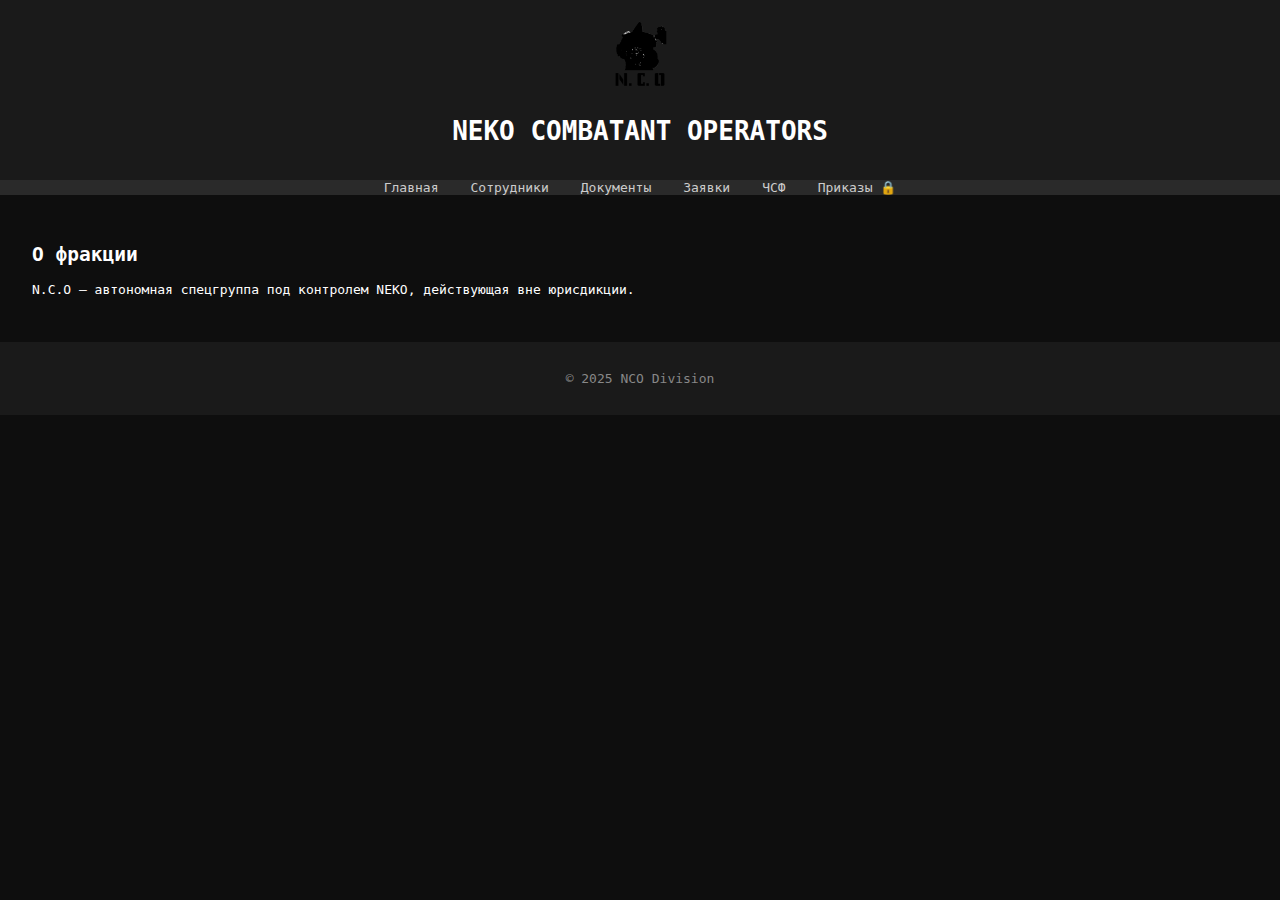
<file: index.html>
<!DOCTYPE html>
<html lang="ru">
<head>
    <meta charset="UTF-8">
    <meta name="viewport" content="width=device-width, initial-scale=1.0">
    <title>N.C.O | NEKO COMBATANT OPERATORS</title>
    <link rel="stylesheet" href="style.css">
</head>
<body>
    <header>
        <img src="4.png" alt="NCO Logo" class="logo">
        <h1>NEKO COMBATANT OPERATORS</h1>
    </header>
    <nav>
        <ul>
            <li><a href="index.html">Главная</a></li>
            <li><a href="staff.html">Сотрудники</a></li>
            <li><a href="docs.html">Документы</a></li>
            <li><a href="apply.html">Заявки</a></li>
            <li><a href="blacklist.html">ЧСФ</a></li>
            <li><a href="orders.html">Приказы 🔒</a></li>
        </ul>
    </nav>
    <main>
        <h2>О фракции</h2>
        <p>N.C.O — автономная спецгруппа под контролем NEKO, действующая вне юрисдикции.</p>
    </main>
    <footer>
        <p>&copy; 2025 NCO Division</p>
    </footer>
</body>
</html>
</file>
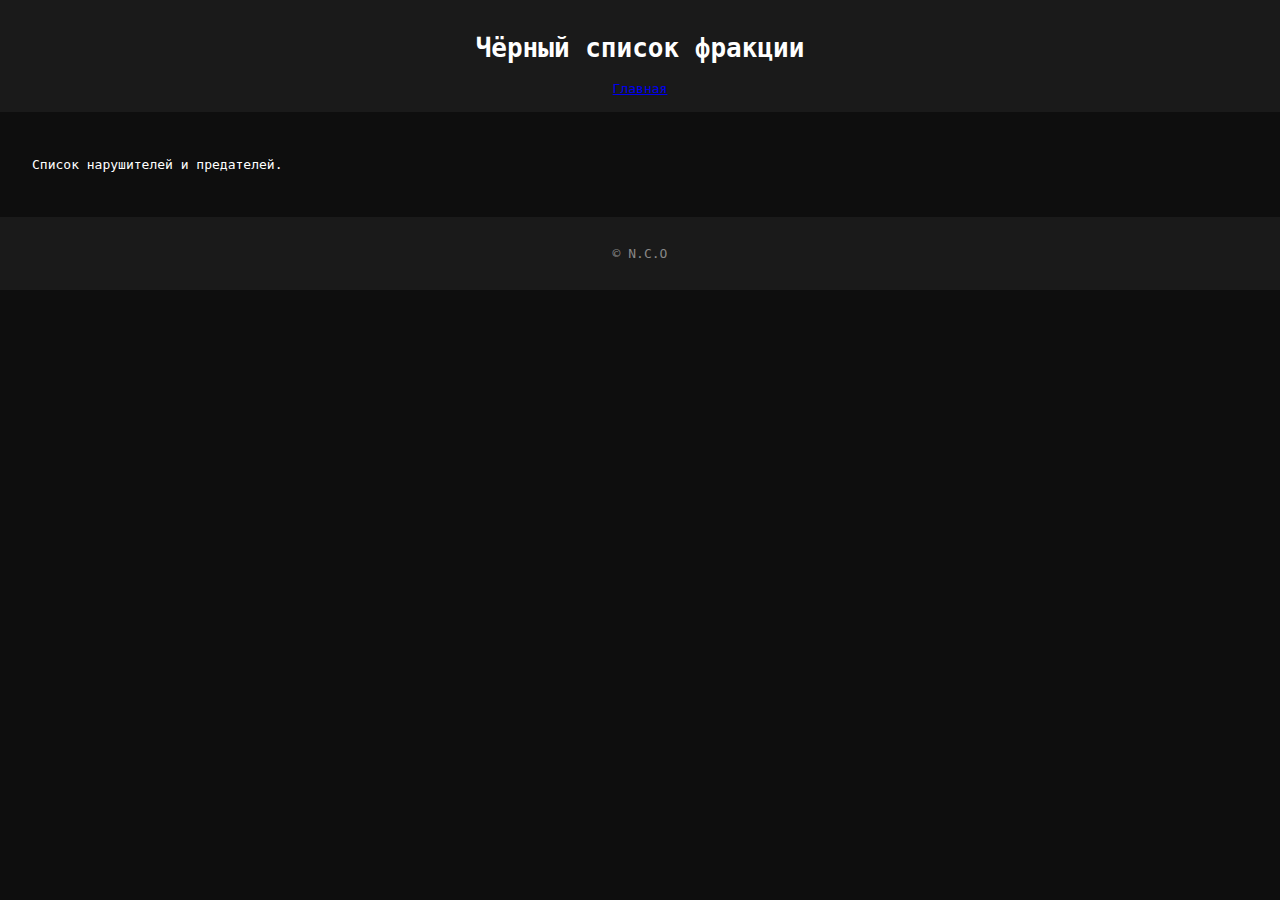
<file: chs.html>
<!DOCTYPE html><html><head><meta charset='UTF-8'><title>ЧСФ</title><link rel='stylesheet' href='style.css'></head><body><header><h1>Чёрный список фракции</h1><nav><a href='index.html'>Главная</a></nav></header><main><p>Список нарушителей и предателей.</p></main><footer><p>© N.C.O</p></footer></body></html>
</file>
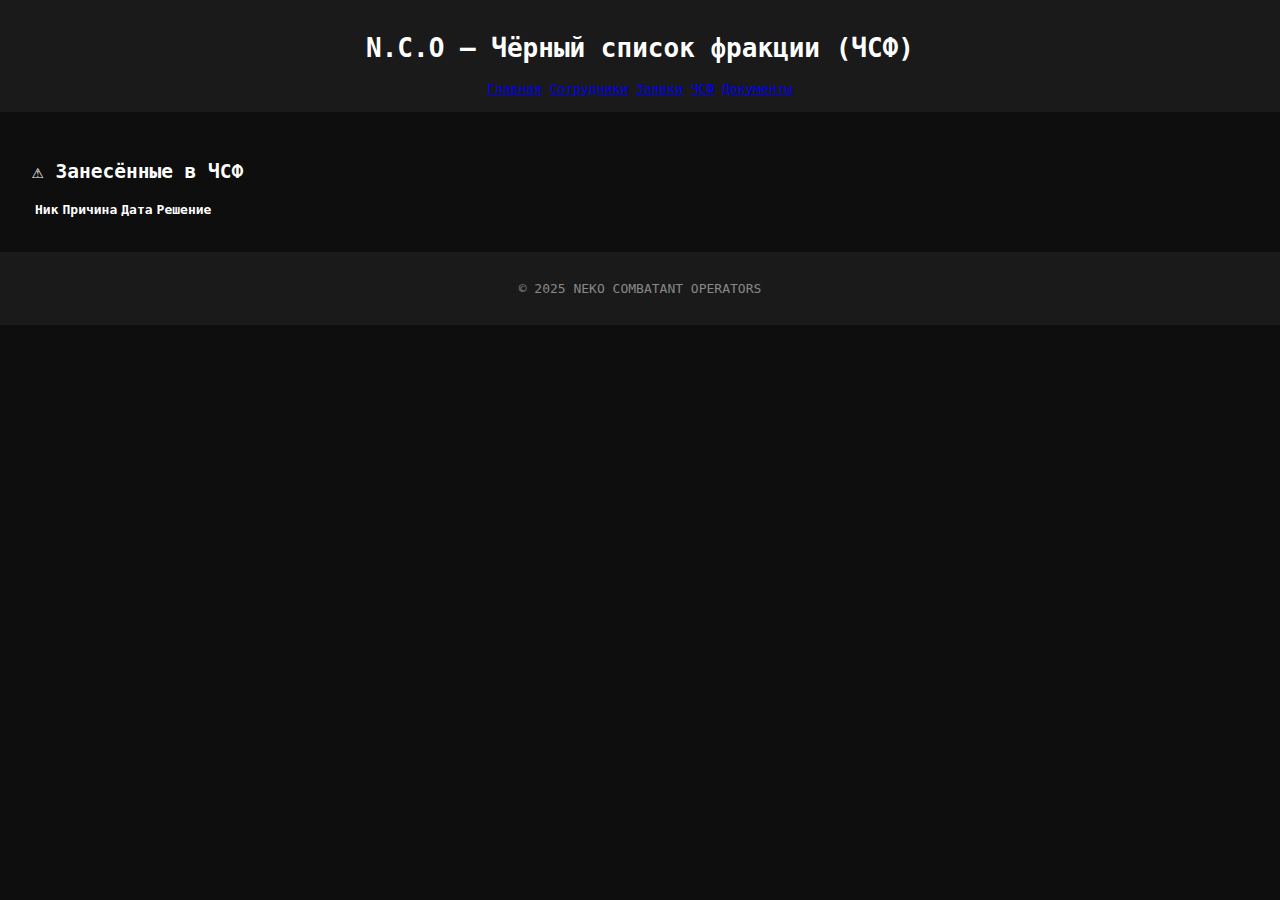
<file: chsf.html>
<!DOCTYPE html>
<html lang="ru">
<head>
  <meta charset="UTF-8" />
  <meta name="viewport" content="width=device-width, initial-scale=1.0" />
  <title>ЧСФ | N.C.O</title>
  <link rel="stylesheet" href="style.css" />
</head>
<body>
  <header>
    <h1>N.C.O — Чёрный список фракции (ЧСФ)</h1>
    <nav>
      <a href="index.html">Главная</a>
      <a href="sotrudniki.html">Сотрудники</a>
      <a href="zayavki.html">Заявки</a>
      <a href="chsf.html" class="active">ЧСФ</a>
      <a href="docs.html">Документы</a>
    </nav>
  </header>

  <main>
    <section>
      <h2>⚠ Занесённые в ЧСФ</h2>
      <table>
        <thead>
          <tr>
            <th>Ник</th>
            <th>Причина</th>
            <th>Дата</th>
            <th>Решение</th>
          </tr>
        </thead>
        </tbody>
      </table>
    </section>
  </main>

  <footer>
    <p>© 2025 NEKO COMBATANT OPERATORS</p>
  </footer>
</body>
</html>
</file>
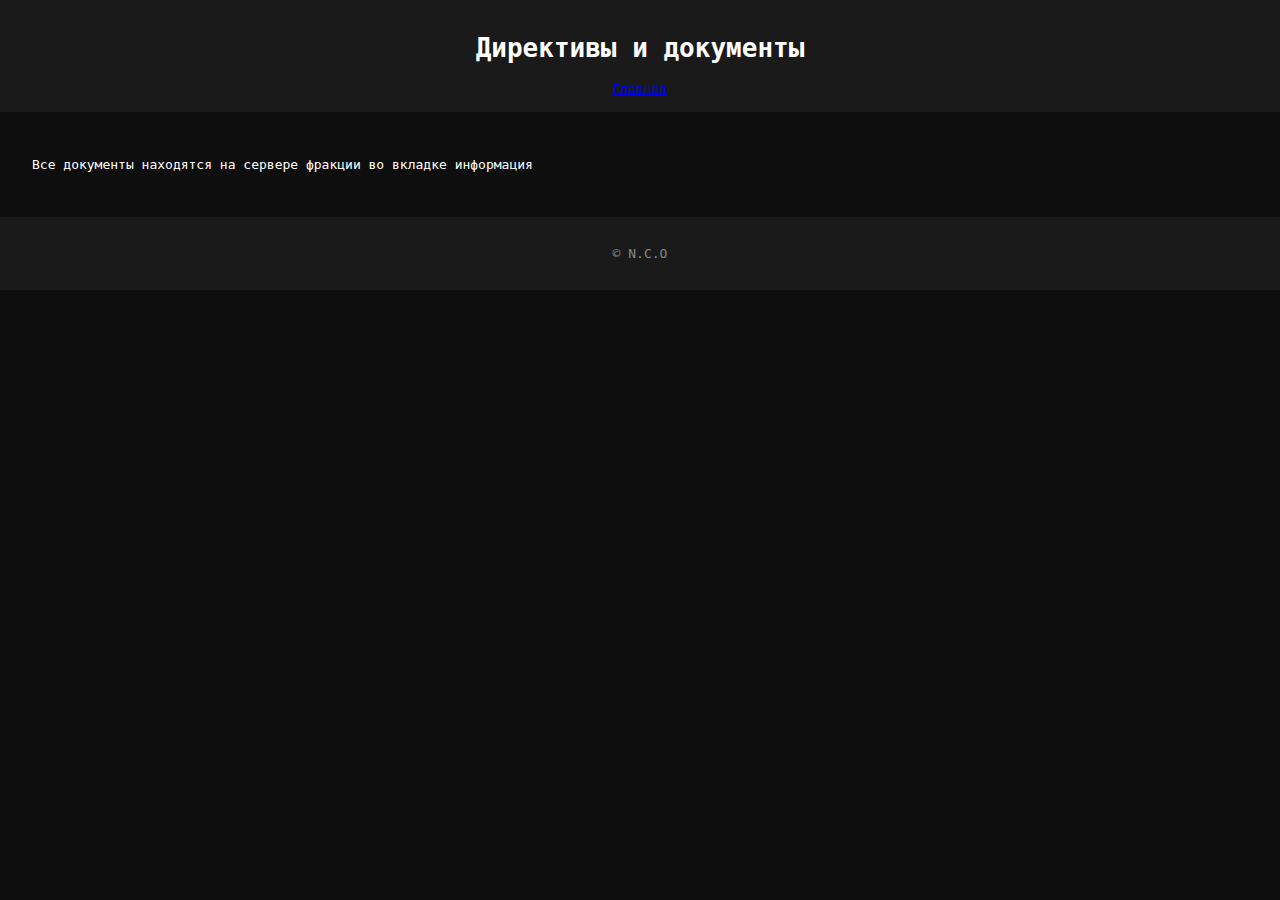
<file: directives.html>
<!DOCTYPE html><html><head><meta charset='UTF-8'><title>Документы</title><link rel='stylesheet' href='style.css'></head><body><header><h1>Директивы и документы</h1><nav><a href='index.html'>Главная</a></nav></header><main><p>Все документы находятся на сервере фракции во вкладке информация</p></main><footer><p>© N.C.O</p></footer></body></html>
</file>
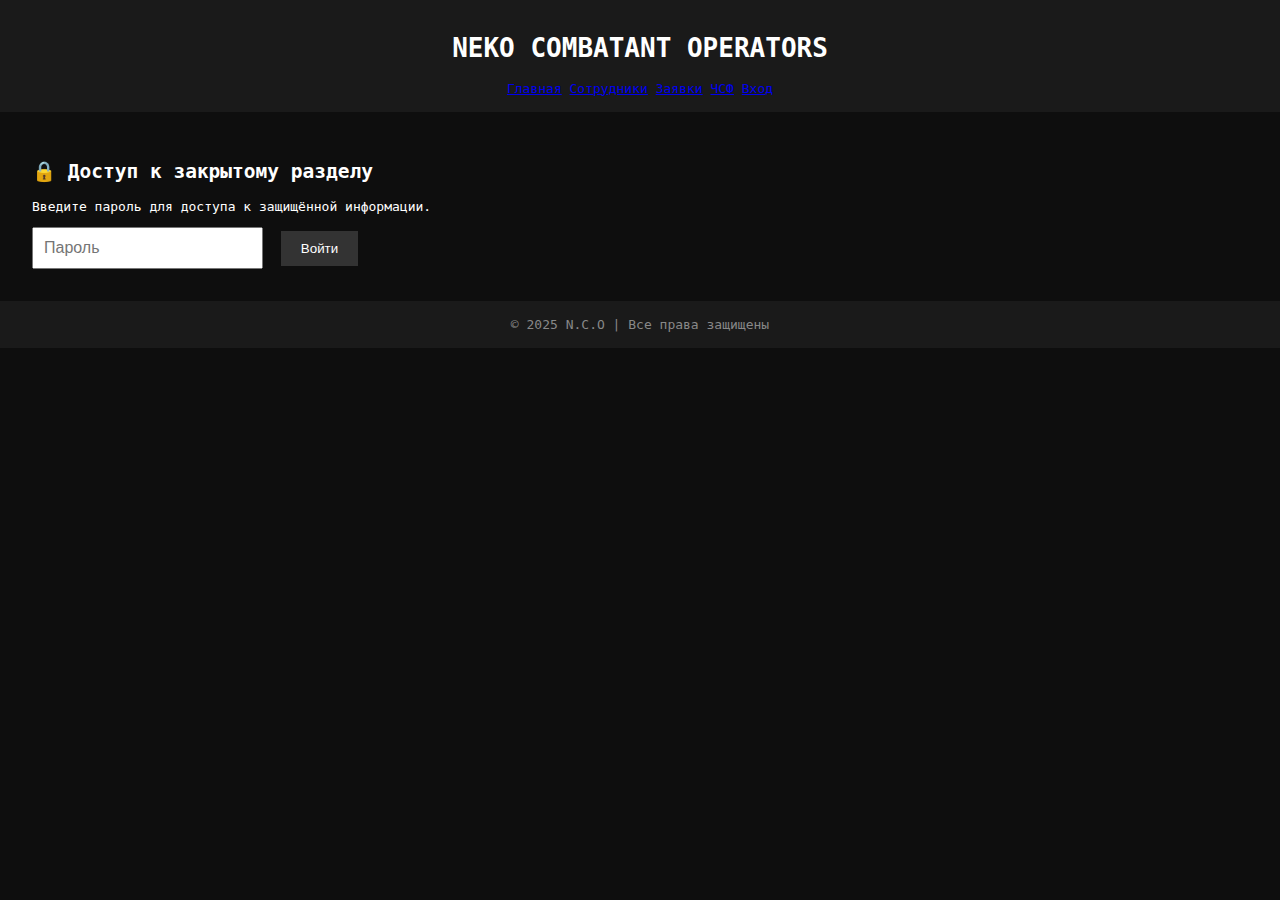
<file: login.html>
<!DOCTYPE html>
<html lang="ru">
<head>
  <meta charset="UTF-8" />
  <meta name="viewport" content="width=device-width, initial-scale=1.0" />
  <title>Вход | N.C.O</title>
  <link rel="stylesheet" href="style.css" />
  <script>
    function checkPassword() {
      const pass = document.getElementById("password").value;
      if (pass === "2389") {
        window.location.href = "secret.html"; // Переход на защищённую страницу
      } else {
        alert("Неверный пароль.");
      }
    }
  </script>
</head>
<body>
  <header>
    <h1>NEKO COMBATANT OPERATORS</h1>
    <nav>
      <a href="index.html">Главная</a>
      <a href="sotrudniki.html">Сотрудники</a>
      <a href="zayavki.html">Заявки</a>
      <a href="chsf.html">ЧСФ</a>
      <a class="active" href="login.html">Вход</a>
    </nav>
  </header>

  <main>
    <h2>🔒 Доступ к закрытому разделу</h2>
    <p>Введите пароль для доступа к защищённой информации.</p>
    <input type="password" id="password" placeholder="Пароль" style="padding: 10px; font-size: 16px;" />
    <button onclick="checkPassword()" style="padding: 10px 20px; margin-left: 10px; background-color: #333; color: #fff; border: none;">Войти</button>
  </main>

  <footer>
    &copy; 2025 N.C.O | Все права защищены
  </footer>
</body>
</html>
</file>
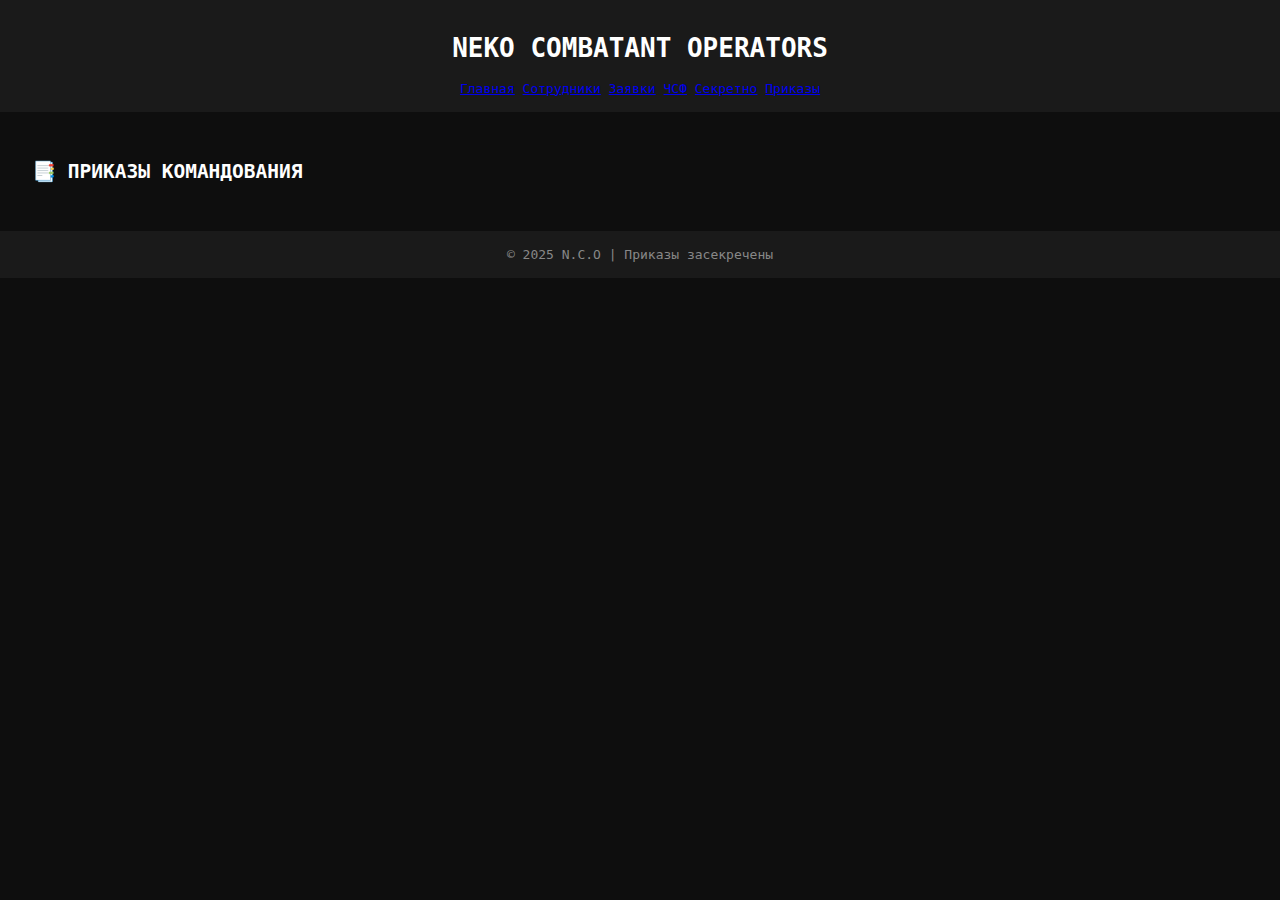
<file: prikazy.html>
<!DOCTYPE html>
<html lang="ru">
<head>
  <meta charset="UTF-8" />
  <meta name="viewport" content="width=device-width, initial-scale=1.0" />
  <title>Приказы | N.C.O</title>
  <link rel="stylesheet" href="style.css" />
</head>
<body>
  <header>
    <h1>NEKO COMBATANT OPERATORS</h1>
    <nav>
      <a href="index.html">Главная</a>
      <a href="sotrudniki.html">Сотрудники</a>
      <a href="zayavki.html">Заявки</a>
      <a href="chsf.html">ЧСФ</a>
      <a href="secret.html">Секретно</a>
      <a class="active" href="prikazy.html">Приказы</a>
    </nav>
  </header>

  <main>
    <h2>📑 ПРИКАЗЫ КОМАНДОВАНИЯ</h2>

    
  </main>

  <footer>
    &copy; 2025 N.C.O | Приказы засекречены
  </footer>
</body>
</html>
</file>
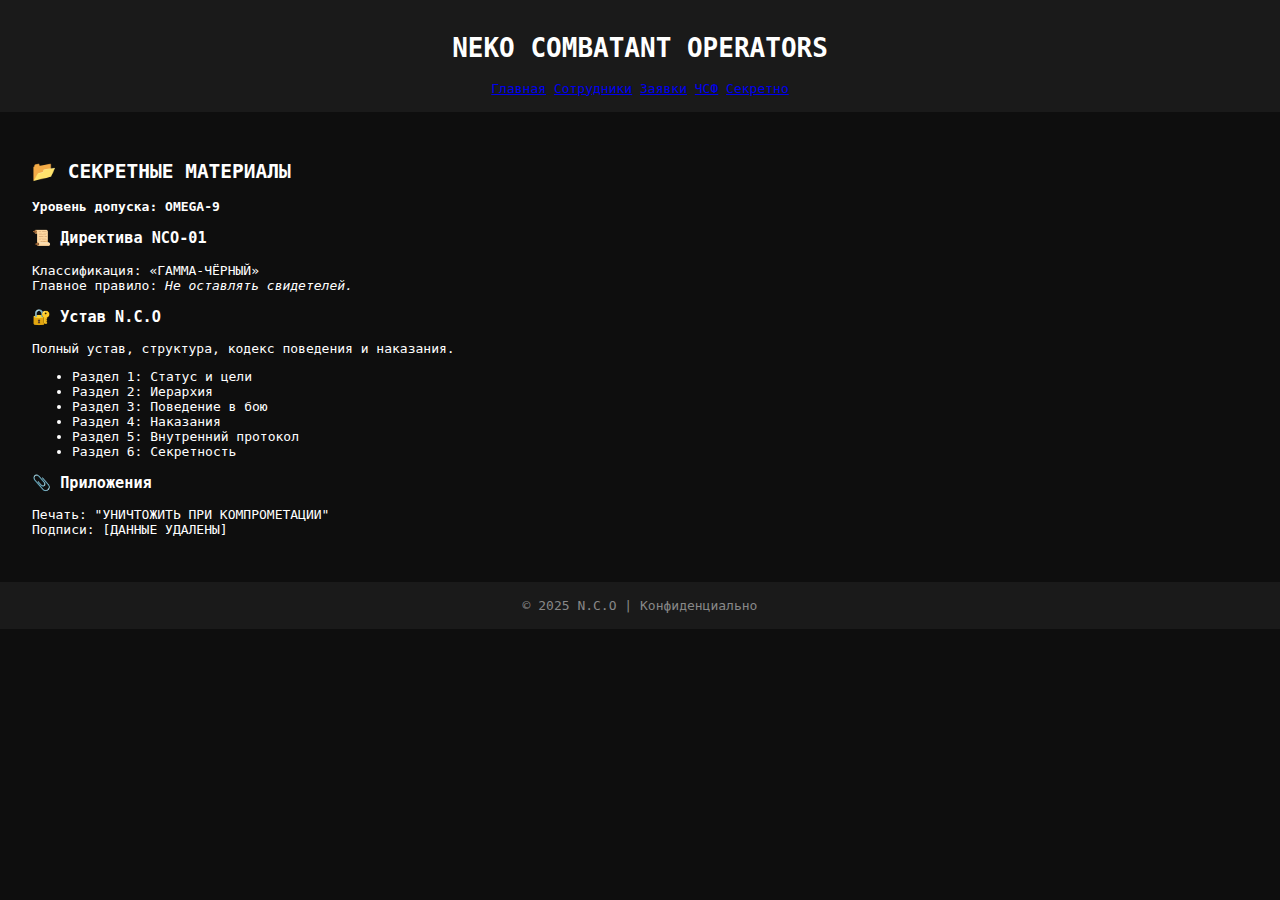
<file: secret.html>
<!DOCTYPE html>
<html lang="ru">
<head>
  <meta charset="UTF-8" />
  <meta name="viewport" content="width=device-width, initial-scale=1.0" />
  <title>Секретные материалы | N.C.O</title>
  <link rel="stylesheet" href="style.css" />
</head>
<body>
  <header>
    <h1>NEKO COMBATANT OPERATORS</h1>
    <nav>
      <a href="index.html">Главная</a>
      <a href="sotrudniki.html">Сотрудники</a>
      <a href="zayavki.html">Заявки</a>
      <a href="chsf.html">ЧСФ</a>
      <a class="active" href="secret.html">Секретно</a>
    </nav>
  </header>

  <main>
    <h2>📂 СЕКРЕТНЫЕ МАТЕРИАЛЫ</h2>
    <p><strong>Уровень допуска: OMEGA-9</strong></p>

    <section>
      <h3>📜 Директива NCO-01</h3>
      <p>Классификация: «ГАММА-ЧЁРНЫЙ»<br/>
      Главное правило: <em>Не оставлять свидетелей.</em></p>
    </section>

    <section>
      <h3>🔐 Устав N.C.O</h3>
      <p>Полный устав, структура, кодекс поведения и наказания.</p>
      <ul>
        <li>Раздел 1: Статус и цели</li>
        <li>Раздел 2: Иерархия</li>
        <li>Раздел 3: Поведение в бою</li>
        <li>Раздел 4: Наказания</li>
        <li>Раздел 5: Внутренний протокол</li>
        <li>Раздел 6: Секретность</li>
      </ul>
    </section>

    <section>
      <h3>📎 Приложения</h3>
      <p>Печать: "УНИЧТОЖИТЬ ПРИ КОМПРОМЕТАЦИИ"<br/>
      Подписи: [ДАННЫЕ УДАЛЕНЫ]</p>
    </section>
  </main>

  <footer>
    &copy; 2025 N.C.O | Конфиденциально
  </footer>
</body>
</html>
</file>
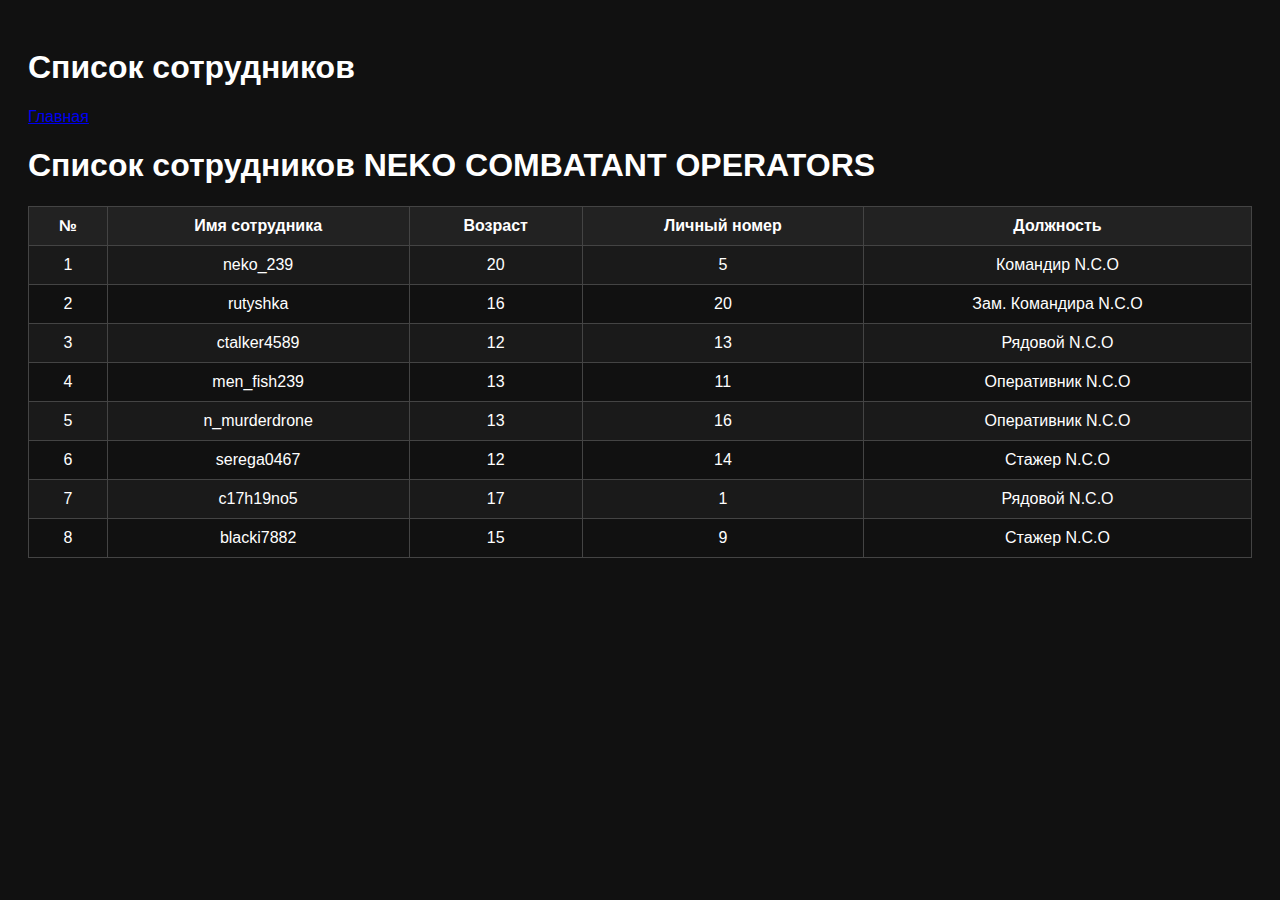
<file: sotrudniki.html>
<!DOCTYPE html>
<html lang="ru">
<head>
    <meta charset="UTF-8">
    <title>Сотрудники N.C.O</title>
    <style>
        body { font-family: Arial, sans-serif; background: #111; color: #fff; padding: 20px; }
        table { width: 100%; border-collapse: collapse; margin-top: 20px; }
        th, td { border: 1px solid #444; padding: 10px; text-align: center; }
        th { background-color: #222; }
        tr:nth-child(even) { background-color: #1a1a1a; }
    </style>
</head>
<body>
	<header>
<h1>Список сотрудников</h1>
<nav><a href='index.html'>Главная</a></nav>
    <h1>Список сотрудников NEKO COMBATANT OPERATORS</h1>
    <table>
        <tr>
            <th>№</th>
            <th>Имя сотрудника</th>
            <th>Возраст</th>
            <th>Личный номер</th>
            <th>Должность</th>
        </tr>
        <tr><td>1</td><td>neko_239</td><td>20</td><td>5</td><td>Командир N.C.O</td></tr>
        <tr><td>2</td><td>rutyshka</td><td>16</td><td>20</td><td>Зам. Командира N.C.O</td></tr>
        <tr><td>3</td><td>ctalker4589</td><td>12</td><td>13</td><td>Рядовой N.C.O</td></tr>
        <tr><td>4</td><td>men_fish239</td><td>13</td><td>11</td><td>Оперативник N.C.O</td></tr>
        <tr><td>5</td><td>n_murderdrone</td><td>13</td><td>16</td><td>Оперативник N.C.O</td></tr>
        <tr><td>6</td><td>serega0467</td><td>12</td><td>14</td><td>Стажер N.C.O</td></tr>
        <tr><td>7</td><td>c17h19no5</td><td>17</td><td>1</td><td>Рядовой N.C.O</td></tr>
        <tr><td>8</td><td>blacki7882</td><td>15</td><td>9</td><td>Стажер N.C.O</td></tr>
    </table>
</body>
</html>
</file>
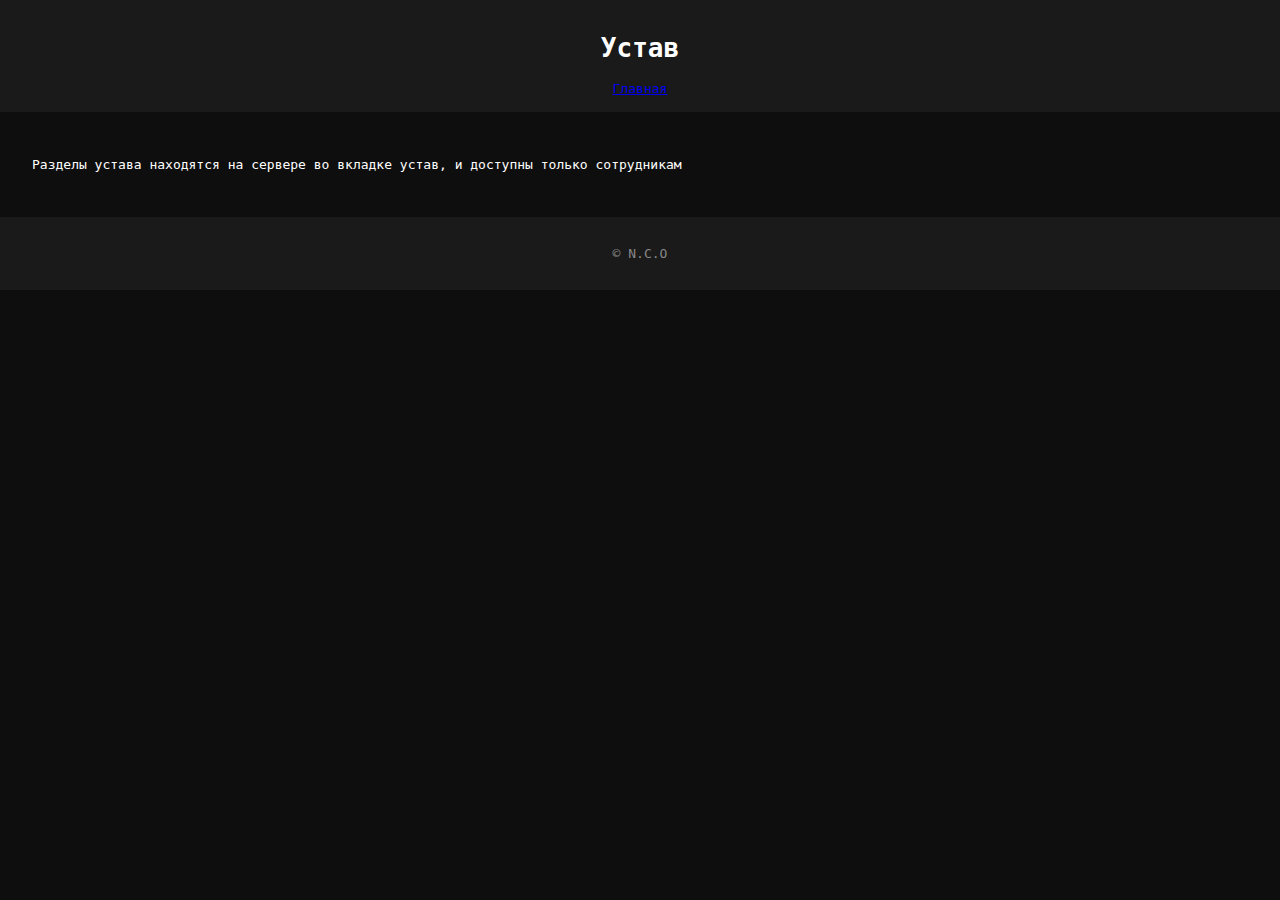
<file: ustav.html>
<!DOCTYPE html><html><head><meta charset='UTF-8'><title>Устав</title><link rel='stylesheet' href='style.css'></head><body><header><h1>Устав</h1><nav><a href='index.html'>Главная</a></nav></header><main><p>Разделы устава находятся на сервере во вкладке устав, и доступны только сотрудникам</p></main><footer><p>© N.C.O</p></footer></body></html>
</file>
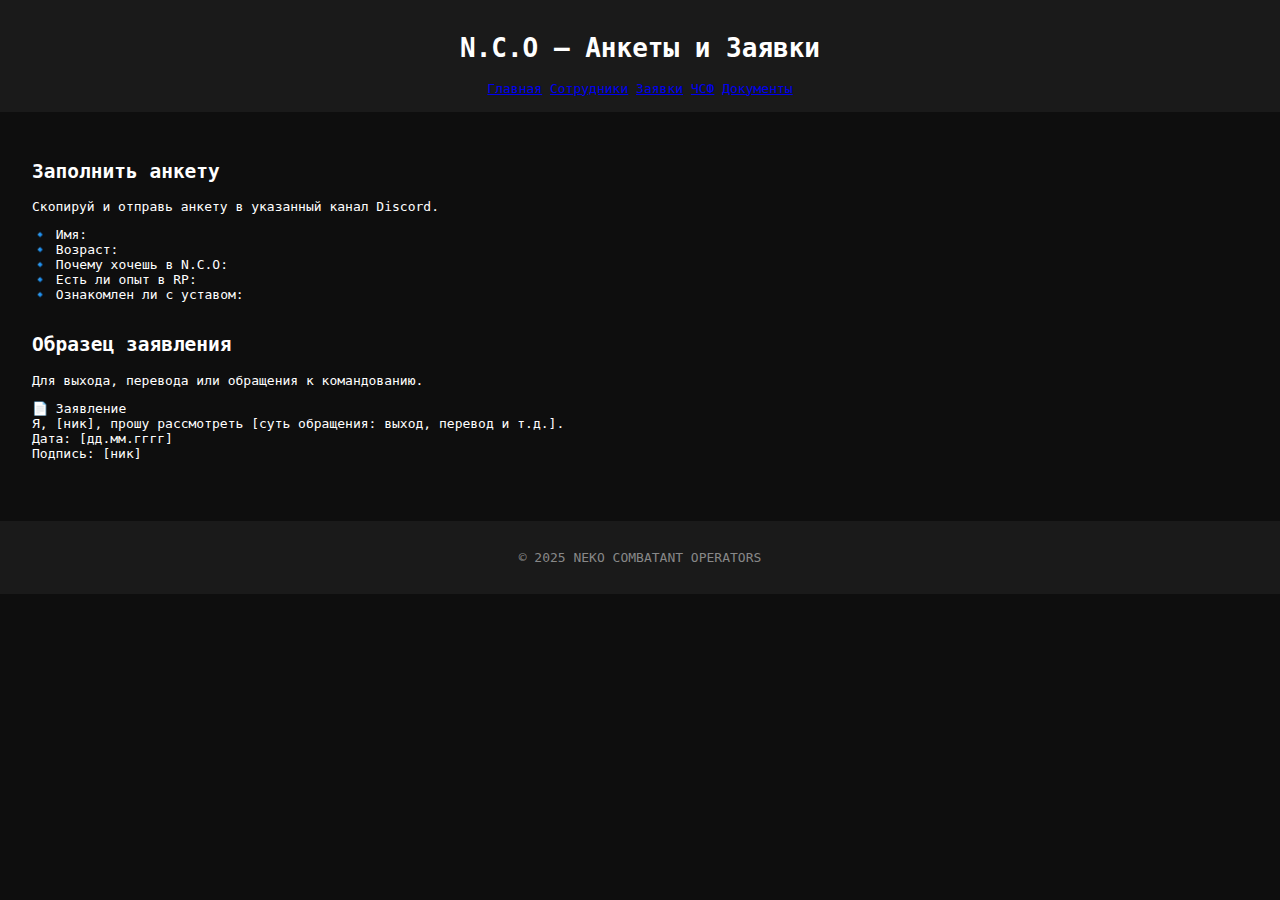
<file: zayavki..html>
<!DOCTYPE html>
<html lang="ru">
<head>
  <meta charset="UTF-8" />
  <meta name="viewport" content="width=device-width, initial-scale=1.0" />
  <title>Заявки | N.C.O</title>
  <link rel="stylesheet" href="style.css" />
</head>
<body>
  <header>
    <h1>N.C.O — Анкеты и Заявки</h1>
    <nav>
      <a href="index.html">Главная</a>
      <a href="sotrudniki.html">Сотрудники</a>
      <a href="zayavki.html" class="active">Заявки</a>
      <a href="chsf.html">ЧСФ</a>
      <a href="docs.html">Документы</a>
    </nav>
  </header>

  <main>
    <section>
      <h2>Заполнить анкету</h2>
      <p>Скопируй и отправь анкету в указанный канал Discord.</p>
      <pre>
🔹 Имя:
🔹 Возраст:
🔹 Почему хочешь в N.C.O:
🔹 Есть ли опыт в RP:
🔹 Ознакомлен ли с уставом:
      </pre>
    </section>

    <section>
      <h2>Образец заявления</h2>
      <p>Для выхода, перевода или обращения к командованию.</p>
      <pre>
📄 Заявление
Я, [ник], прошу рассмотреть [суть обращения: выход, перевод и т.д.].
Дата: [дд.мм.гггг]
Подпись: [ник]
      </pre>
    </section>
  </main>

  <footer>
    <p>© 2025 NEKO COMBATANT OPERATORS</p>
  </footer>
</body>
</html>
</file>
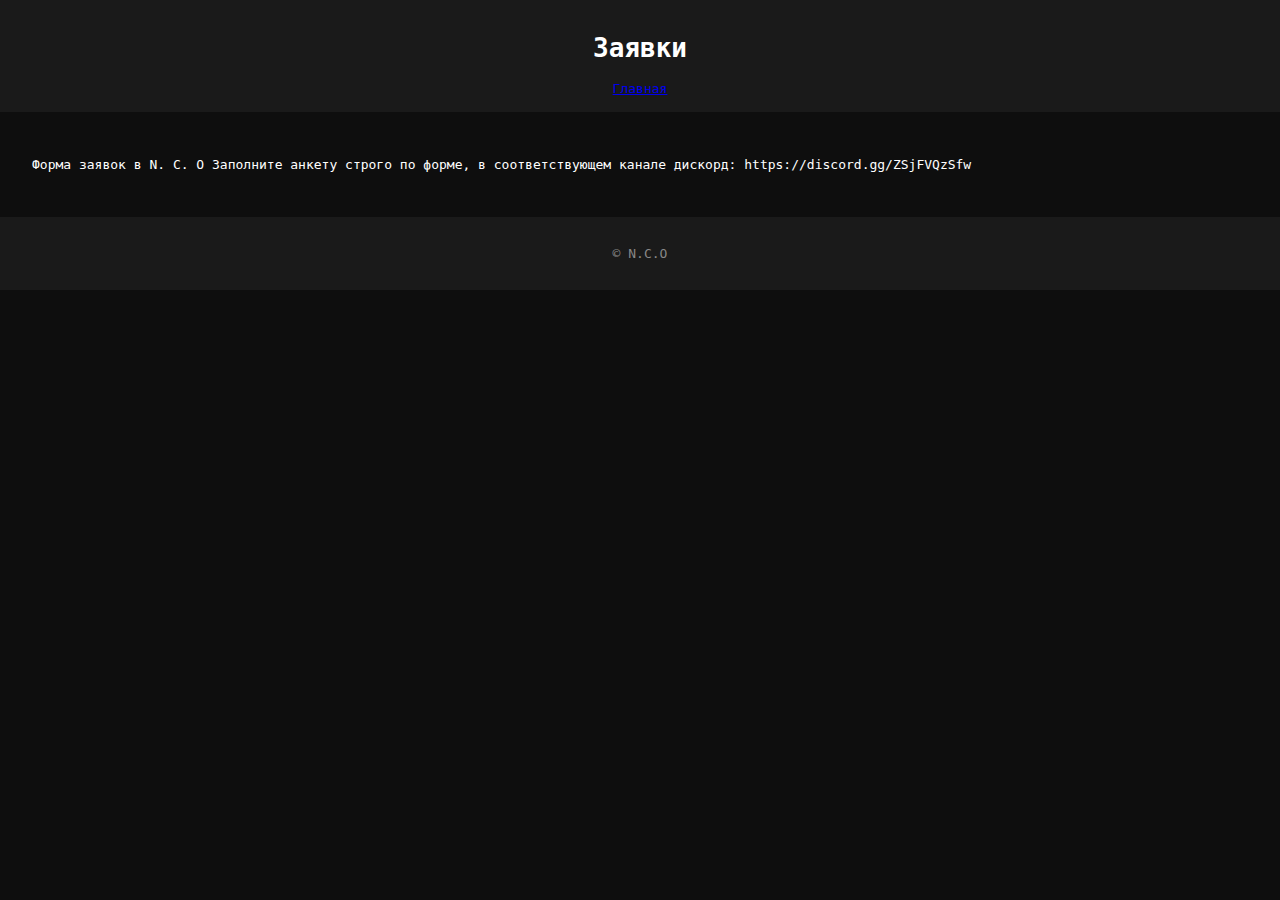
<file: zayavki.html>
<!DOCTYPE html><html><head><meta charset='UTF-8'><title>Заявки</title><link rel='stylesheet' href='style.css'></head><body><header><h1>Заявки</h1><nav><a href='index.html'>Главная</a></nav></header><main><p>Форма заявок в N. C. O
 Заполните анкету строго по форме, в соответствующем канале дискорд:
https://discord.gg/ZSjFVQzSfw</p></main><footer><p>© N.C.O</p></footer></body></html>
</file>
<file: style.css>
body {
    background-color: #0e0e0e;
    color: #ffffff;
    font-family: monospace;
    margin: 0;
    padding: 0;
}
header {
    background-color: #1a1a1a;
    text-align: center;
    padding: 1rem;
}
.logo {
    height: 80px;
}
nav ul {
    display: flex;
    background-color: #2a2a2a;
    padding: 0;
    margin: 0;
    list-style: none;
    justify-content: center;
}
nav ul li {
    margin: 0 1rem;
}
nav ul li a {
    text-decoration: none;
    color: #ccc;
}
main {
    padding: 2rem;
}
footer {
    text-align: center;
    padding: 1rem;
    background-color: #1a1a1a;
    color: #888;
}
</file>
